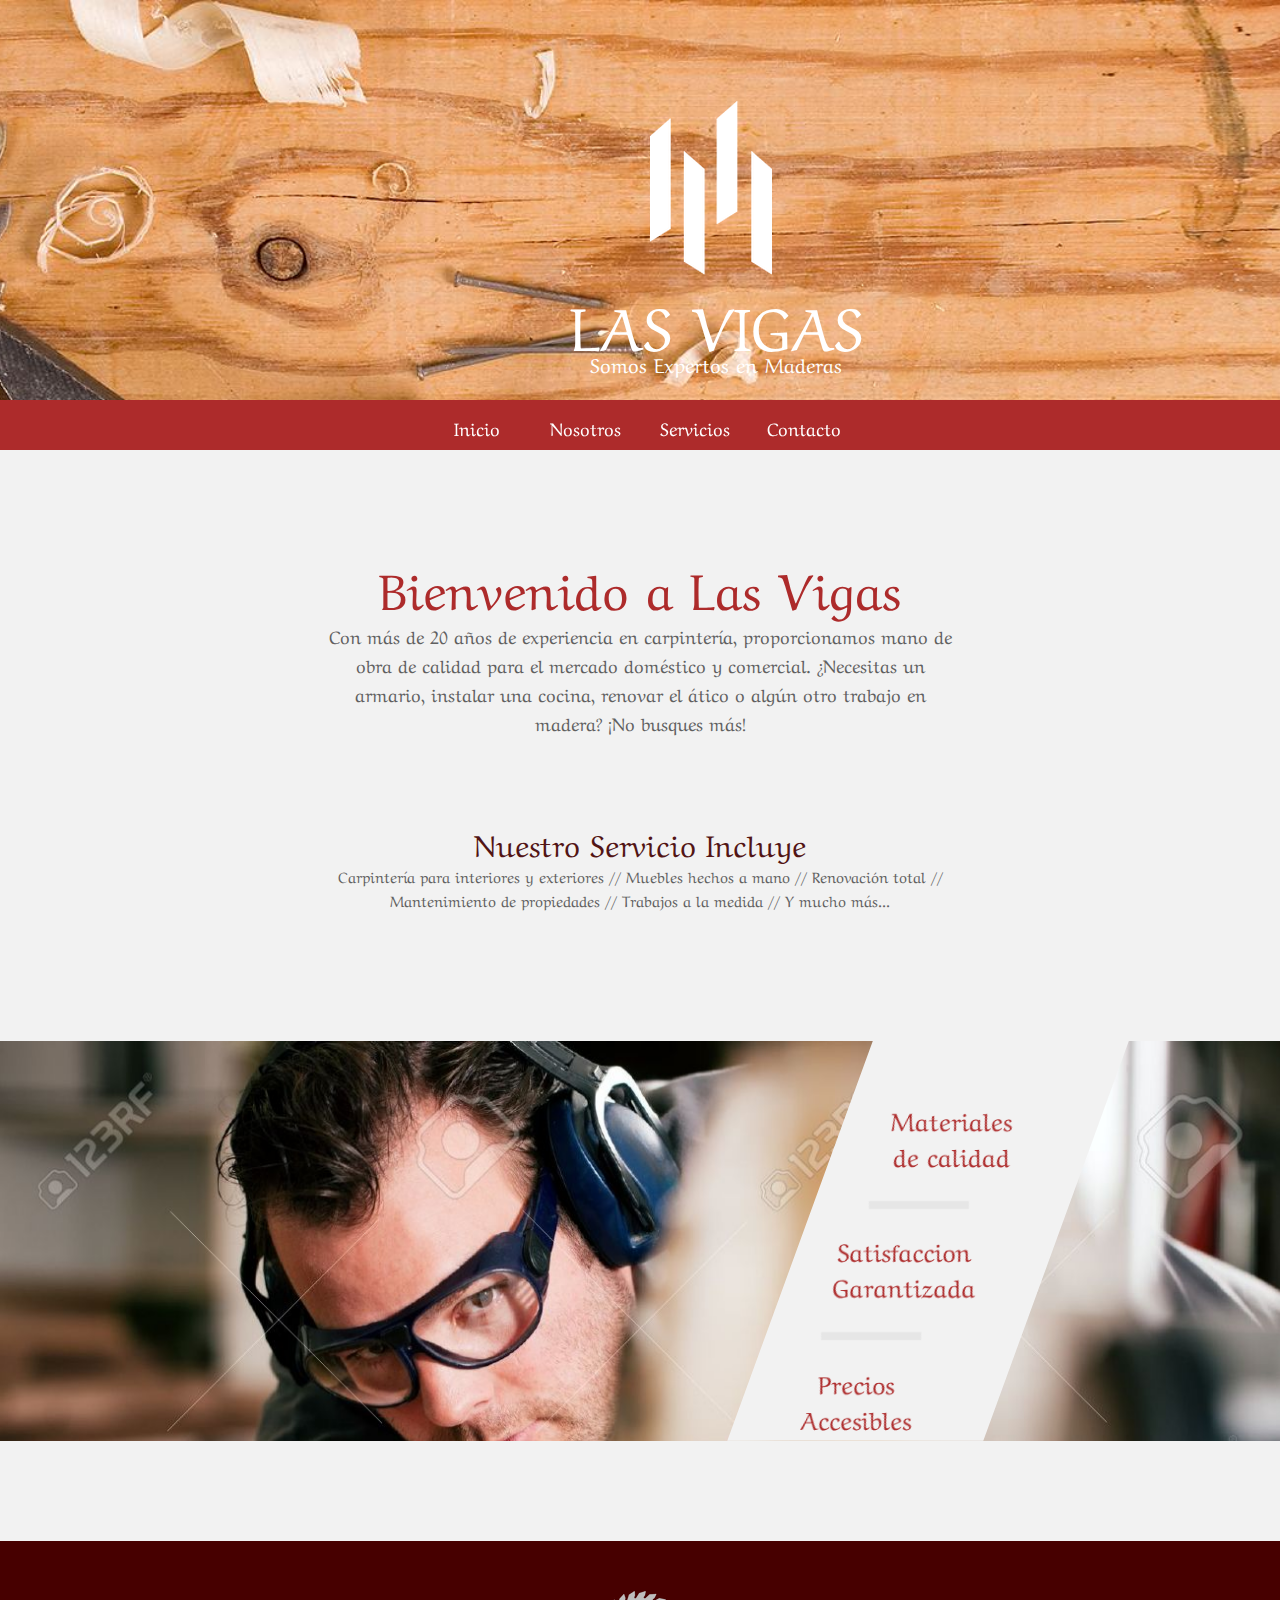
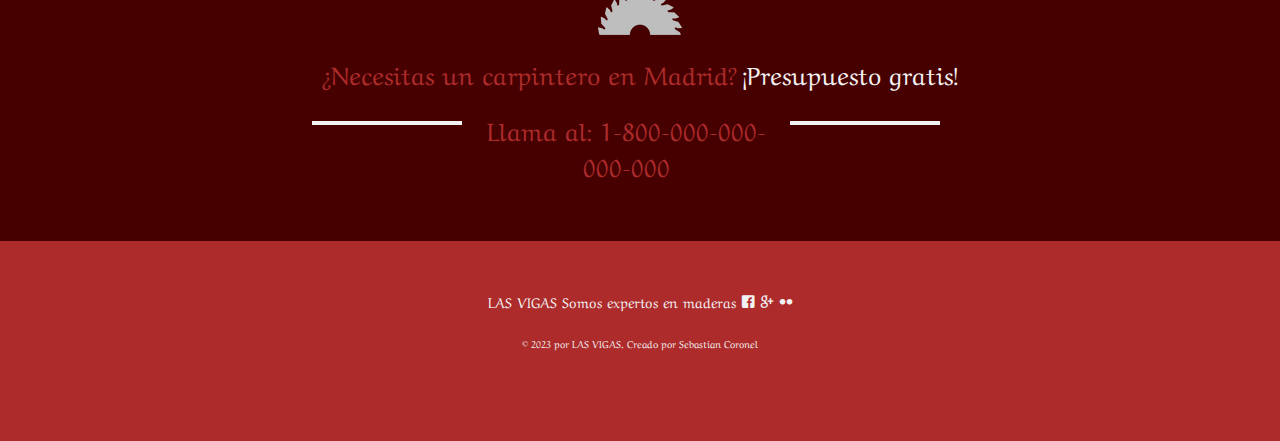
<file: index.html>
<!DOCTYPE html>
<html>
<head>
	<title> CARPINTERIA </title>
	<meta name="viewport" content="width=device-width, user-scalable=no, inital-scale=1.0, maximun-scale=1.0, minimun-scale=1.0">
	<meta charset="utf-8">
	<link rel="stylesheet" href="css/bootstrap.min.css">
	<link rel="stylesheet" type="text/css" href="css/style.css">
	<link rel="stylesheet" type="text/css" href="fonts/style.css">
	<script src="https://ajax.googleapis.com/ajax/libs/jquery/1.12.4/jquery.min.js"></script>
	<script src="js/bootstrap.min.js"></script>
	<link href="css/hover.css" rel="stylesheet" media="all">
	<link href="https://fonts.googleapis.com/css?family=Aref+Ruqaa" rel="stylesheet">
	<link rel="stylesheet" type="text/css" href="css/animate.css">
	

	<!-- WOW.JS Animaciones -->
         <script src="js/wow.min.js"> </script>
              <script>
              new WOW().init();
              </script>

              
</head>
<body style="margin: 0 auto; background-color: #f2f2f2; overflow-x: hidden;">

	<div id="parallax_1" style= "height: 400px;">

		
		
		 <!-- LOGO EN MEDIO -->
		<img src="img/logo.png" class="text-center" style="position: absolute; top: 100px; left: 650px;"> 
		<span style="color: #FFF; font-family: 'Aref Ruqaa', serif; font-size: 60px; position: absolute; top: 280px; left: 570px;"> LAS VIGAS </span>	
		<span style="color: #FFF; font-family: 'Aref Ruqaa', serif; font-size: 20px; position: absolute; top: 350px; left: 590px;"> Somos Expertos en Maderas </span>
		

	</div>

	<!-- Menu -->
	<div class="row text-center" style="background-color: #AD2B2B; height: 50px; padding-top: 15px; font-family: 'Aref Ruqaa', serif; color: white; font-size: 18px;"> 
		<span class="col-md-1"></span>
		<span class="col-md-1"></span>
		<span class="col-md-1"></span>
		<span class="col-md-1"></span>
		<a href="index.html" style="text-decoration: none; color: white;"><span class="col-md-1 hvr-pop" style="cursor: pointer;" id="inicio"> Inicio </span></a>
		<a href="nosotros.html" style="text-decoration: none; color: white;"><span class="col-md-1 hvr-pop" style="cursor: pointer;" id="nosotros">
		Nosotros </span></a>
		<a href="servicios.html" style="text-decoration: none; color: white;"><span class="col-md-1 hvr-pop" style="cursor: pointer;" id="servicios" > Servicios </span></a>
		<a href="contacto.html" style="text-decoration: none; color: white;"><span class="col-md-1 hvr-pop" style="cursor: pointer;" id="contacto" > Contacto </span></a>
		<span class="col-md-1"></span>
		<span class="col-md-1"></span>
		<span class="col-md-1"></span>
		<span class="col-md-1"></span>
	</div>

	<!-- Contenido -->
	<div class="text-center" style="font-family: 'Aref Ruqaa', serif; background-color: #f2f2f2; height: 400px; padding-top: 100px;">
		<span style="color: #AD2B2B; font-size: 50px; font-family: 'Aref Ruqaa', serif; "> Bienvenido a Las Vigas </span>

		<div class="row">

			<span class="col-md-3"></span>
			<p class="text-center col-md-6" style="color: #606060; font-size: 18px; line-height:1.6em; font-family: 'Aref Ruqaa', serif;"> 
			Con más de 20 años de experiencia en carpintería, proporcionamos mano de obra de calidad para el mercado doméstico y comercial. ¿Necesitas un armario, instalar una cocina, renovar el ático o algún otro trabajo en madera? ¡No busques más!</p>
			<span class="col-md-3"></span>


			<!-- Nuestro Servicio Incluye -->
			<div class="text-center" style="font-family: 'Aref Ruqaa', serif; background-color: #f2f2f2; width: 100%; height: 400px; padding-top: 200px;"> 
				<span style="color: #521515; font-size: 30px; font-family: 'Aref Ruqaa', serif;"> Nuestro Servicio Incluye </span>	
					<div class="row">

						<span class="col-md-3"></span>
						<p class="text-center col-md-6" style="color: #606060; font-size: 15px; line-height:1.6em; font-family: 'Aref Ruqaa', serif;"> 
						Carpintería para interiores y exteriores  // Muebles hechos a mano  // Renovación total // Mantenimiento de propiedades  // Trabajos a la medida  // Y mucho más...</p>
						<span class="col-md-3"></span>	
					</div> 

			</div>
			

	</div>

	<!--SLIDER-->

	<div>
	  <br>
	  <div id="myCarousel" class="carousel slide" data-ride="carousel">
	    
	    <!-- Wrapper for slides -->
	    <div class="carousel-inner" role="listbox" style=" height: 400px;">
	      <div class="item active">
	        <img src="img/1.jpg" width="100%" height="200">
	      </div>
	      
	      <div class="item">
	        <img src="img/2.jpg"  width="100%" height="200">
	      </div>
	    </div>

	    <div class="text-center" style="position: absolute; top: 0px; left: 800px; background-color: #f2f2f2; transform: skewX(-20deg); width: 20%; height: 400px;">

	    		<!-- DIVISIONES -->
	      		<div style="transform: skewX(20deg); font-family: 'Aref Ruqaa', serif; font-size: 25px; color: #AD2B2B; padding-top: 60px;">

	      		

	      			<span style="padding-right: 50px;"> Materiales </span>
	      			<br>
	      			<span style="padding-right: 50px;"> de calidad </span>	

	      		<div style="left: 20px; width: 100px; position: absolute; top: 160px; height: 8px; background-color: #e6e6e6;"> </div>



	      		</div>

	      		<!-- DIVISIONES_FIN -->

	      		<!-- DIVISIONES 2  -->
	      		<div style="transform: skewX(20deg); font-family: 'Aref Ruqaa', serif; font-size: 25px; color: #AD2B2B; padding-top: 60px;">

	      		

	      			<span style="padding-right: 50px;"> Satisfaccion </span>
	      			<br>
	      			<span style="padding-right: 50px;"> Garantizada </span>	

	      		<div style="left: 20px; width: 100px; position: absolute; top: 160px; height: 8px; background-color: #e6e6e6;"> </div>



	      		</div>

	      		<!-- DIVISIONES_FIN 2 -->

	      		<!-- DIVISIONES 3  -->
	      		<div style="transform: skewX(20deg); font-family: 'Aref Ruqaa', serif; font-size: 25px; color: #AD2B2B; padding-top: 60px;">

	      			<span style="padding-right: 50px;"> Precios </span>
	      			<br>
	      			<span style="padding-right: 50px;"> Accesibles </span>	

	      		</div>

	      		<!-- DIVISIONES_FIN 3 -->


	      </div>

	    <!-- Left and right controls 
	    <a class="left carousel-control" href="#myCarousel" role="button" data-slide="prev">
	      <span class="glyphicon glyphicon-chevron-left" aria-hidden="true"></span>
	      <span class="sr-only">Previous</span>
	    </a>
	    <a class="right carousel-control" href="#myCarousel" role="button" data-slide="next">
	      <span class="glyphicon glyphicon-chevron-right" aria-hidden="true"></span>
	      <span class="sr-only">Next</span>
	    </a> -->
	  </div>

	</div> 

 	<!-- FIN SLIDER-->

 	<div style="width: 100%; height: 100px;"></div>

 	<div style="background-color: #470000; width: 100%; height: 300px;"> 

 	<div style="padding-top: 50px;"> 
	 	<img src="img/minisierra.png"> 
	 	<br>
	 	<br>


	 	<span style="color: #AD2B2B; font-size: 25px; font-family: 'Aref Ruqaa', serif">¿Necesitas un carpintero en Madrid?</span>
	 	<span style="color: #f2f2f2; font-size: 25px; font-family: 'Aref Ruqaa', serif"> ¡Presupuesto gratis!</span>
	 	<br>
	 	<br>

	 	<div class="row">
	 			<div class="col-md-1"></div>
	 			<div class="col-md-1"></div>
	 			<div class="col-md-1"></div>
	 			<div class="text-center col-md-1" style="background-color: #f2f2f2; top: 10px; width: 150px; height: 4px;"></div>
		 		<div class="text-center col-md-3" style="color: #AD2B2B; font-size: 25px; font-family: 'Aref Ruqaa', serif;">Llama al: 1-800-000-000-000-000</div>

		 		<div class="col-md-1" style="background-color: #f2f2f2; top: 10px; width: 150px; height: 4px;"></div>
		 		<div class="col-md-1"></div>
		 		<div class="col-md-1"></div>
		 		<div class="col-md-1"></div>
		 		<div class="col-md-1"></div>
		 	
	 	</div>

 	</div>

 	</div>

 	<div style="background-color: #AD2B2B; width: 100%; height: 200px; padding-top: 50px;">
 		<span style="color: #f2f2f2; font-family: 'Aref Ruqaa', serif; ">LAS VIGAS Somos expertos en maderas</span>
 		 <span style="color: #f2f2f2;" class="icon-facebook"></span> <span style="color: #f2f2f2;" class="icon-google"></span>
 		 <span style="color: #f2f2f2;" class=" icon-flickr "> </span>
 		 <br>
 		 <br>
 		 <span style="color: #f2f2f2; font-size: 10px; font-family: 'Aref Ruqaa', serif; "> © 2023 por LAS VIGAS. Creado por Sebastian Coronel </span>
 		 
 		 	<img src="img/LogoSC94.png" width="10%" style="position: absolute; left: 1300px; ">
 		 
 	</div>

	
	</div>

</body>
</html>
</file>
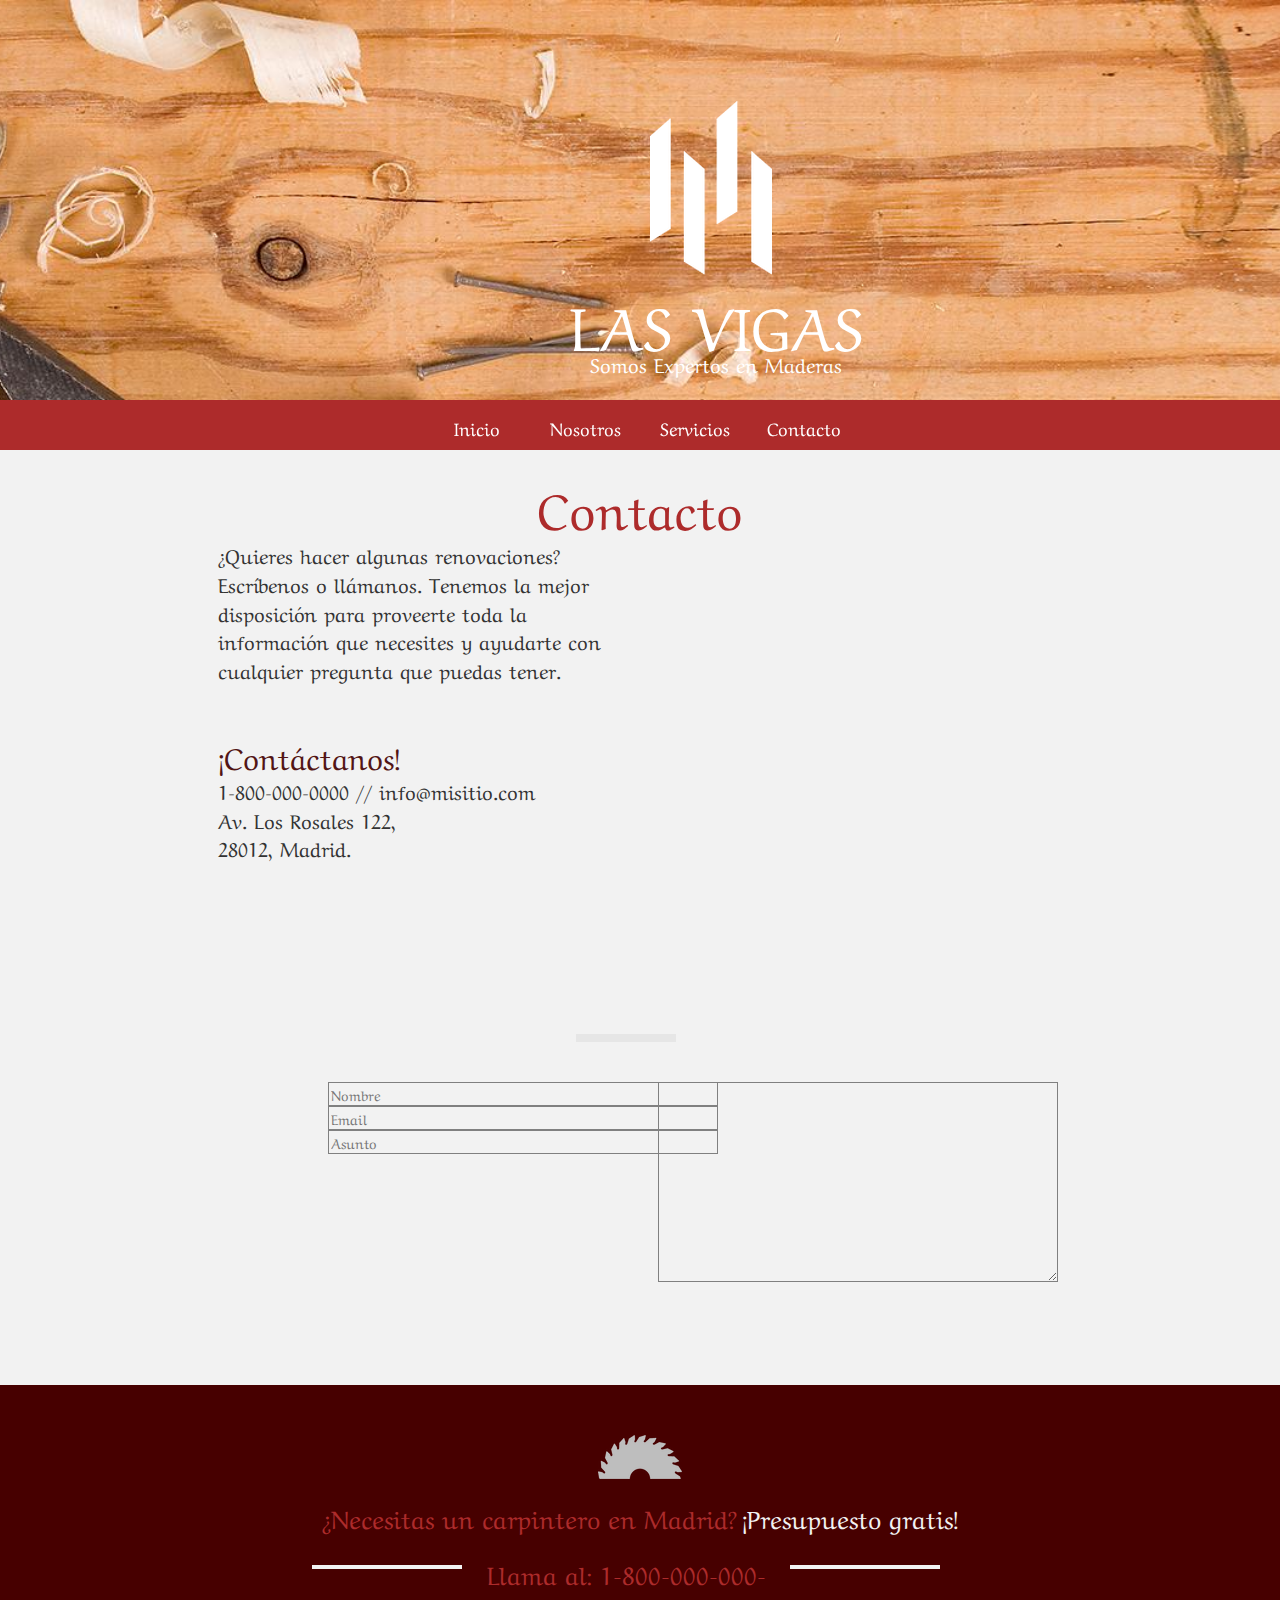
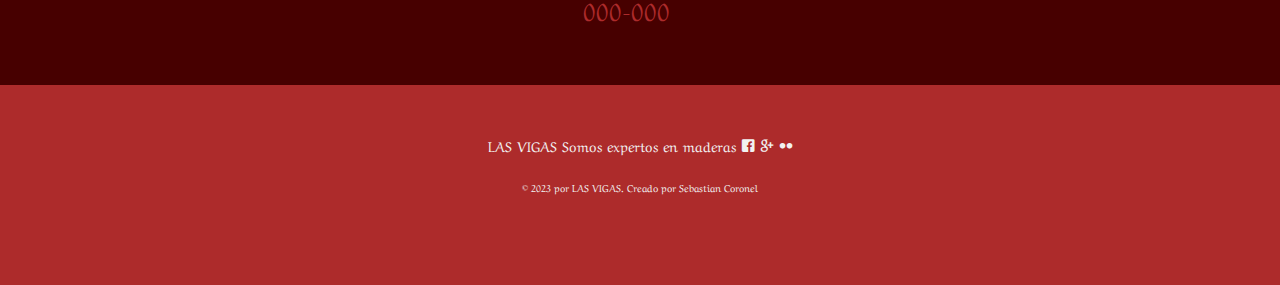
<file: contacto.html>
<!DOCTYPE html>
<html>
<head>
	<title> CARPINTERIA </title>
	<meta name="viewport" content="width=device-width, user-scalable=no, inital-scale=1.0, maximun-scale=1.0, minimun-scale=1.0">
	<meta charset="utf-8">
	<link rel="stylesheet" href="css/bootstrap.min.css">
	<link rel="stylesheet" type="text/css" href="css/style.css">
	<link rel="stylesheet" type="text/css" href="fonts/style.css">
	<script src="https://ajax.googleapis.com/ajax/libs/jquery/1.12.4/jquery.min.js"></script>
	<script src="js/bootstrap.min.js"></script>
	<link href="css/hover.css" rel="stylesheet" media="all">
	<link href="https://fonts.googleapis.com/css?family=Aref+Ruqaa" rel="stylesheet">
	<link rel="stylesheet" type="text/css" href="css/animate.css">
	

	<!-- WOW.JS Animaciones -->
         <script src="js/wow.min.js"> </script>
              <script>
              new WOW().init();
              </script>
</head>
<body style="margin: 0 auto; background-color: #f2f2f2; overflow-x: hidden;">

	<div id="parallax_1" style= "height: 400px;">

		
		
		 <!-- LOGO EN MEDIO -->
		<img src="img/logo.png" class="text-center" style="position: absolute; top: 100px; left: 650px;"> 
		<span style="color: #FFF; font-family: 'Aref Ruqaa', serif; font-size: 60px; position: absolute; top: 280px; left: 570px;"> LAS VIGAS </span>	
		<span style="color: #FFF; font-family: 'Aref Ruqaa', serif; font-size: 20px; position: absolute; top: 350px; left: 590px;"> Somos Expertos en Maderas </span>
		

	</div>

	<!-- Menu -->
	<div class="row text-center" style="background-color: #AD2B2B; height: 50px; padding-top: 15px; font-family: 'Aref Ruqaa', serif; color: white; font-size: 18px;"> 
		<span class="col-md-1"></span>
		<span class="col-md-1"></span>
		<span class="col-md-1"></span>
		<span class="col-md-1"></span>
		<a href="index.html" style="text-decoration: none; color: white;"><span class="col-md-1 hvr-pop" style="cursor: pointer;" id="inicio"> Inicio </span></a>
		<a href="nosotros.html" style="text-decoration: none; color: white;"><span class="col-md-1 hvr-pop" style="cursor: pointer;" id="nosotros">
		Nosotros </span></a>
		<a href="servicios.html" style="text-decoration: none; color: white;"><span class="col-md-1 hvr-pop" style="cursor: pointer;" id="servicios" > Servicios </span></a>
		<a href="contacto.html" style="text-decoration: none; color: white;"><span class="col-md-1 hvr-pop" style="cursor: pointer;" id="contacto" > Contacto </span></a>
		<span class="col-md-1"></span>
		<span class="col-md-1"></span>
		<span class="col-md-1"></span>
		<span class="col-md-1"></span>
	</div>

	<!-- Contenido -->


	<div class="text-center" style="font-family: 'Aref Ruqaa', serif; background-color: #f2f2f2; height: 400px; padding-top: 20px;">
		<span style="color: #AD2B2B; font-size: 50px; font-family: 'Aref Ruqaa', serif; ">Contacto</span>

		<div class="row">

		<span class="col-md-2"></span>
			<div class="col-md-4 overlay" style="text-align: left;">
				<p style="font-size: 20px;">¿Quieres hacer algunas renovaciones? <br>
				Escríbenos o llámanos. Tenemos la mejor <br>
				disposición para proveerte toda la <br> información que necesites y ayudarte con <br>
				 cualquier pregunta que puedas tener.</p>
				 <br><br>
				<p style="font-size: 20px;"> <span style="color: #521515; font-size: 30px;">¡Contáctanos!</span>
					<br>
					1-800-000-0000  //  info@misitio.com <br>
					Av. Los Rosales 122, <br>
					28012, Madrid.</p>
			</div>
			<!--DIAGONAL-->
			<div class="" style="transform: skewX(-20deg); width: 180px; height: 450px; background-color: #f2f2f2; position: absolute; left: 600px; z-index: 1;"></div>
			<!--MAPA-->
			<div class="col-md-4" style="padding-right: ">
				<iframe src="https://www.google.com/maps/embed?pb=!1m14!1m8!1m3!1d12695.935110421733!2d-4.8781566!3d37.2955183!3m2!1i1024!2i768!4f13.1!3m3!1m2!1s0x0%3A0xd0ffacbd496b57ef!2sCarpinteria+Las+Vigas+SL!5e0!3m2!1ses-419!2sar!4v1491494382263" width="500" height="450" frameborder="0" style="border:0" allowfullscreen></iframe>
			</div>
			<span class="col-md-2"></span>
		</div>
		<br><br>
		<div style="left: 45%; width: 100px; top: 0px; height: 8px; background-color: #e6e6e6; position: relative;"> </div>
		<br><br>

		<!--FORMULARIOS-->
		<div class="row">
			
			<div class="col-md-3"></div>
				<div class="col-md-2">	
					<input type="text" name="" placeholder="Nombre" style="background-color: transparent;  border: 1px solid grey; width: 390px;"> <br>
					<input type="text" name="" placeholder="Email" style="background-color: transparent;  border: 1px solid grey; width: 390px;"> <br>
					<input type="text" name="" placeholder="Asunto" style="background-color: transparent;  border: 1px solid grey; width: 390px;">
				</div>
			<div class="col-md-6">
				<textarea placeholder="Mensaje" style="background-color: transparent;  border: 1px solid grey; width: 400px; height: 200px;">
					
				</textarea>
			</div>
		</div>
			
		
	 <!-- Contenido FIN-->

 

 	<div style="width: 100%; height: 100px;"></div>

 	<div style="background-color: #470000; width: 100%; height: 300px;"> 

 	<div style="padding-top: 50px;"> 
	 	<img src="img/minisierra.png"> 
	 	<br>
	 	<br>


	 	<span style="color: #AD2B2B; font-size: 25px; font-family: 'Aref Ruqaa', serif">¿Necesitas un carpintero en Madrid?</span>
	 	<span style="color: #f2f2f2; font-size: 25px; font-family: 'Aref Ruqaa', serif"> ¡Presupuesto gratis!</span>
	 	<br>
	 	<br>

	 	<div class="row">
	 			<div class="col-md-1"></div>
	 			<div class="col-md-1"></div>
	 			<div class="col-md-1"></div>
	 			<div class="text-center col-md-1" style="background-color: #f2f2f2; top: 10px; width: 150px; height: 4px;"></div>
		 		<div class="text-center col-md-3" style="color: #AD2B2B; font-size: 25px; font-family: 'Aref Ruqaa', serif;">Llama al: 1-800-000-000-000-000</div>

		 		<div class="col-md-1" style="background-color: #f2f2f2; top: 10px; width: 150px; height: 4px;"></div>
		 		<div class="col-md-1"></div>
		 		<div class="col-md-1"></div>
		 		<div class="col-md-1"></div>
		 		<div class="col-md-1"></div>
		 	
	 	</div>

 	</div>

 	</div>

 	<div style="background-color: #AD2B2B; width: 100%; height: 200px; padding-top: 50px;">
 		<span style="color: #f2f2f2; font-family: 'Aref Ruqaa', serif; ">LAS VIGAS Somos expertos en maderas</span>
 		 <span style="color: #f2f2f2;" class="icon-facebook"></span> <span style="color: #f2f2f2;" class="icon-google"></span>
 		 <span style="color: #f2f2f2;" class=" icon-flickr "> </span>
 		 <br>
 		 <br>
 		 <span style="color: #f2f2f2; font-size: 10px; font-family: 'Aref Ruqaa', serif; "> © 2023 por LAS VIGAS. Creado por Sebastian Coronel </span>

 		  <img src="img/LogoSC94.png" width="10%" style="position: absolute; left: 1300px; ">
 	</div>

	
	</div>

</body>
</html>
</file>
<file: css/style.css>
/*PARALLAX EFFECT*/
#parallax_1 {
  padding: 0px;
  margin-bottom: 0px;
  color: inherit;
  background: url("../img/header.jpg") no-repeat center center fixed; 
  -webkit-background-size: cover;
  -moz-background-size: cover;
  -o-background-size: cover;
  background-size: cover;
  padding-top: 100px;
  padding-bottom: 100px;
  }

  #slider-k {
background: #fff;
width: 600px;
height: 300px;
margin: 20px auto;
overflow: hidden;
}

#inicio:hover{

  color: #212121;

}
#servicios:hover{

  color: #212121;

}

#nosotros:hover{

  color: #212121;

}

#contacto:hover{

  color: #212121;

}
</file>
<file: fonts/style.css>
@font-face {
  font-family: 'icomoon';
  src:  url('icomoon.eot?qc0n7y');
  src:  url('icomoon.eot?qc0n7y#iefix') format('embedded-opentype'),
    url('icomoon.ttf?qc0n7y') format('truetype'),
    url('icomoon.woff?qc0n7y') format('woff'),
    url('icomoon.svg?qc0n7y#icomoon') format('svg');
  font-weight: normal;
  font-style: normal;
}

[class^="icon-"], [class*=" icon-"] {
  /* use !important to prevent issues with browser extensions that change fonts */
  font-family: 'icomoon' !important;
  speak: none;
  font-style: normal;
  font-weight: normal;
  font-variant: normal;
  text-transform: none;
  line-height: 1;

  /* Better Font Rendering =========== */
  -webkit-font-smoothing: antialiased;
  -moz-osx-font-smoothing: grayscale;
}

.icon-add-to-list:before {
  content: "\e900";
}
.icon-classic-computer:before {
  content: "\e901";
}
.icon-controller-fast-backward:before {
  content: "\e902";
}
.icon-creative-commons-attribution:before {
  content: "\e903";
}
.icon-creative-commons-noderivs:before {
  content: "\e904";
}
.icon-creative-commons-noncommercial-eu:before {
  content: "\e905";
}
.icon-creative-commons-noncommercial-us:before {
  content: "\e906";
}
.icon-creative-commons-public-domain:before {
  content: "\e907";
}
.icon-creative-commons-remix:before {
  content: "\e908";
}
.icon-creative-commons-share:before {
  content: "\e909";
}
.icon-creative-commons-sharealike:before {
  content: "\e90a";
}
.icon-creative-commons:before {
  content: "\e90b";
}
.icon-document-landscape:before {
  content: "\e90c";
}
.icon-remove-user:before {
  content: "\e90d";
}
.icon-warning:before {
  content: "\e90e";
}
.icon-arrow-bold-down:before {
  content: "\e90f";
}
.icon-arrow-bold-left:before {
  content: "\e910";
}
.icon-arrow-bold-right:before {
  content: "\e911";
}
.icon-arrow-bold-up:before {
  content: "\e912";
}
.icon-arrow-down:before {
  content: "\e913";
}
.icon-arrow-left:before {
  content: "\e914";
}
.icon-arrow-long-down:before {
  content: "\e915";
}
.icon-arrow-long-left:before {
  content: "\e916";
}
.icon-arrow-long-right:before {
  content: "\e917";
}
.icon-arrow-long-up:before {
  content: "\e918";
}
.icon-arrow-right:before {
  content: "\e919";
}
.icon-arrow-up:before {
  content: "\e91a";
}
.icon-arrow-with-circle-down:before {
  content: "\e91b";
}
.icon-arrow-with-circle-left:before {
  content: "\e91c";
}
.icon-arrow-with-circle-right:before {
  content: "\e91d";
}
.icon-arrow-with-circle-up:before {
  content: "\e91e";
}
.icon-bookmark:before {
  content: "\e91f";
}
.icon-bookmarks:before {
  content: "\e920";
}
.icon-chevron-down:before {
  content: "\e921";
}
.icon-chevron-left:before {
  content: "\e922";
}
.icon-chevron-right:before {
  content: "\e923";
}
.icon-chevron-small-down:before {
  content: "\e924";
}
.icon-chevron-small-left:before {
  content: "\e925";
}
.icon-chevron-small-right:before {
  content: "\e926";
}
.icon-chevron-small-up:before {
  content: "\e927";
}
.icon-chevron-thin-down:before {
  content: "\e928";
}
.icon-chevron-thin-left:before {
  content: "\e929";
}
.icon-chevron-thin-right:before {
  content: "\e92a";
}
.icon-chevron-thin-up:before {
  content: "\e92b";
}
.icon-chevron-up:before {
  content: "\e92c";
}
.icon-chevron-with-circle-down:before {
  content: "\e92d";
}
.icon-chevron-with-circle-left:before {
  content: "\e92e";
}
.icon-chevron-with-circle-right:before {
  content: "\e92f";
}
.icon-chevron-with-circle-up:before {
  content: "\e930";
}
.icon-cloud:before {
  content: "\e931";
}
.icon-controller-fast-forward:before {
  content: "\e932";
}
.icon-controller-jump-to-start:before {
  content: "\e933";
}
.icon-controller-next:before {
  content: "\e934";
}
.icon-controller-paus:before {
  content: "\e935";
}
.icon-controller-play:before {
  content: "\e936";
}
.icon-controller-record:before {
  content: "\e937";
}
.icon-controller-stop:before {
  content: "\e938";
}
.icon-controller-volume:before {
  content: "\e939";
}
.icon-dot-single:before {
  content: "\e93a";
}
.icon-dots-three-horizontal:before {
  content: "\e93b";
}
.icon-dots-three-vertical:before {
  content: "\e93c";
}
.icon-dots-two-horizontal:before {
  content: "\e93d";
}
.icon-dots-two-vertical:before {
  content: "\e93e";
}
.icon-download:before {
  content: "\e93f";
}
.icon-emoji-flirt:before {
  content: "\e940";
}
.icon-flow-branch:before {
  content: "\e941";
}
.icon-flow-cascade:before {
  content: "\e942";
}
.icon-flow-line:before {
  content: "\e943";
}
.icon-flow-parallel:before {
  content: "\e944";
}
.icon-flow-tree:before {
  content: "\e945";
}
.icon-install:before {
  content: "\e946";
}
.icon-layers:before {
  content: "\e947";
}
.icon-open-book:before {
  content: "\e948";
}
.icon-resize-100:before {
  content: "\e949";
}
.icon-resize-full-screen:before {
  content: "\e94a";
}
.icon-save:before {
  content: "\e94b";
}
.icon-select-arrows:before {
  content: "\e94c";
}
.icon-sound-mute:before {
  content: "\e94d";
}
.icon-sound:before {
  content: "\e94e";
}
.icon-trash:before {
  content: "\e94f";
}
.icon-triangle-down:before {
  content: "\e950";
}
.icon-triangle-left:before {
  content: "\e951";
}
.icon-triangle-right:before {
  content: "\e952";
}
.icon-triangle-up:before {
  content: "\e953";
}
.icon-uninstall:before {
  content: "\e954";
}
.icon-upload-to-cloud:before {
  content: "\e955";
}
.icon-upload:before {
  content: "\e956";
}
.icon-add-user:before {
  content: "\e957";
}
.icon-address:before {
  content: "\e958";
}
.icon-adjust:before {
  content: "\e959";
}
.icon-air:before {
  content: "\e95a";
}
.icon-aircraft-landing:before {
  content: "\e95b";
}
.icon-aircraft-take-off:before {
  content: "\e95c";
}
.icon-aircraft:before {
  content: "\e95d";
}
.icon-align-bottom:before {
  content: "\e95e";
}
.icon-align-horizontal-middle:before {
  content: "\e95f";
}
.icon-align-left:before {
  content: "\e960";
}
.icon-align-right:before {
  content: "\e961";
}
.icon-align-top:before {
  content: "\e962";
}
.icon-align-vertical-middle:before {
  content: "\e963";
}
.icon-archive:before {
  content: "\e964";
}
.icon-area-graph:before {
  content: "\e965";
}
.icon-attachment:before {
  content: "\e966";
}
.icon-awareness-ribbon:before {
  content: "\e967";
}
.icon-back-in-time:before {
  content: "\e968";
}
.icon-back:before {
  content: "\e969";
}
.icon-bar-graph:before {
  content: "\e96a";
}
.icon-battery:before {
  content: "\e96b";
}
.icon-beamed-note:before {
  content: "\e96c";
}
.icon-bell:before {
  content: "\e96d";
}
.icon-blackboard:before {
  content: "\e96e";
}
.icon-block:before {
  content: "\e96f";
}
.icon-book:before {
  content: "\e970";
}
.icon-bowl:before {
  content: "\e971";
}
.icon-box:before {
  content: "\e972";
}
.icon-briefcase:before {
  content: "\e973";
}
.icon-browser:before {
  content: "\e974";
}
.icon-brush:before {
  content: "\e975";
}
.icon-bucket:before {
  content: "\e976";
}
.icon-cake:before {
  content: "\e977";
}
.icon-calculator:before {
  content: "\e978";
}
.icon-calendar:before {
  content: "\e979";
}
.icon-camera:before {
  content: "\e97a";
}
.icon-ccw:before {
  content: "\e97b";
}
.icon-chat:before {
  content: "\e97c";
}
.icon-check:before {
  content: "\e97d";
}
.icon-circle-with-cross:before {
  content: "\e97e";
}
.icon-circle-with-minus:before {
  content: "\e97f";
}
.icon-circle-with-plus:before {
  content: "\e980";
}
.icon-circle:before {
  content: "\e981";
}
.icon-circular-graph:before {
  content: "\e982";
}
.icon-clapperboard:before {
  content: "\e983";
}
.icon-clipboard:before {
  content: "\e984";
}
.icon-clock:before {
  content: "\e985";
}
.icon-code:before {
  content: "\e986";
}
.icon-cog:before {
  content: "\e987";
}
.icon-colours:before {
  content: "\e988";
}
.icon-compass:before {
  content: "\e989";
}
.icon-copy:before {
  content: "\e98a";
}
.icon-credit-card:before {
  content: "\e98b";
}
.icon-credit:before {
  content: "\e98c";
}
.icon-cross:before {
  content: "\e98d";
}
.icon-cup:before {
  content: "\e98e";
}
.icon-cw:before {
  content: "\e98f";
}
.icon-cycle:before {
  content: "\e990";
}
.icon-database:before {
  content: "\e991";
}
.icon-dial-pad:before {
  content: "\e992";
}
.icon-direction:before {
  content: "\e993";
}
.icon-document:before {
  content: "\e994";
}
.icon-documents:before {
  content: "\e995";
}
.icon-drink:before {
  content: "\e996";
}
.icon-drive:before {
  content: "\e997";
}
.icon-drop:before {
  content: "\e998";
}
.icon-edit:before {
  content: "\e999";
}
.icon-email:before {
  content: "\e99a";
}
.icon-emoji-happy:before {
  content: "\e99b";
}
.icon-emoji-neutral:before {
  content: "\e99c";
}
.icon-emoji-sad:before {
  content: "\e99d";
}
.icon-erase:before {
  content: "\e99e";
}
.icon-eraser:before {
  content: "\e99f";
}
.icon-export:before {
  content: "\e9a0";
}
.icon-eye:before {
  content: "\e9a1";
}
.icon-feather:before {
  content: "\e9a2";
}
.icon-flag:before {
  content: "\e9a3";
}
.icon-flash:before {
  content: "\e9a4";
}
.icon-flashlight:before {
  content: "\e9a5";
}
.icon-flat-brush:before {
  content: "\e9a6";
}
.icon-folder-images:before {
  content: "\e9a7";
}
.icon-folder-music:before {
  content: "\e9a8";
}
.icon-folder-video:before {
  content: "\e9a9";
}
.icon-folder:before {
  content: "\e9aa";
}
.icon-forward:before {
  content: "\e9ab";
}
.icon-funnel:before {
  content: "\e9ac";
}
.icon-game-controller:before {
  content: "\e9ad";
}
.icon-gauge:before {
  content: "\e9ae";
}
.icon-globe:before {
  content: "\e9af";
}
.icon-graduation-cap:before {
  content: "\e9b0";
}
.icon-grid:before {
  content: "\e9b1";
}
.icon-hair-cross:before {
  content: "\e9b2";
}
.icon-hand:before {
  content: "\e9b3";
}
.icon-heart-outlined:before {
  content: "\e9b4";
}
.icon-heart:before {
  content: "\e9b5";
}
.icon-help-with-circle:before {
  content: "\e9b6";
}
.icon-help:before {
  content: "\e9b7";
}
.icon-home:before {
  content: "\e9b8";
}
.icon-hour-glass:before {
  content: "\e9b9";
}
.icon-image-inverted:before {
  content: "\e9ba";
}
.icon-image:before {
  content: "\e9bb";
}
.icon-images:before {
  content: "\e9bc";
}
.icon-inbox:before {
  content: "\e9bd";
}
.icon-infinity:before {
  content: "\e9be";
}
.icon-info-with-circle:before {
  content: "\e9bf";
}
.icon-info:before {
  content: "\e9c0";
}
.icon-key:before {
  content: "\e9c1";
}
.icon-keyboard:before {
  content: "\e9c2";
}
.icon-lab-flask:before {
  content: "\e9c3";
}
.icon-landline:before {
  content: "\e9c4";
}
.icon-language:before {
  content: "\e9c5";
}
.icon-laptop:before {
  content: "\e9c6";
}
.icon-leaf:before {
  content: "\e9c7";
}
.icon-level-down:before {
  content: "\e9c8";
}
.icon-level-up:before {
  content: "\e9c9";
}
.icon-lifebuoy:before {
  content: "\e9ca";
}
.icon-light-bulb:before {
  content: "\e9cb";
}
.icon-light-down:before {
  content: "\e9cc";
}
.icon-light-up:before {
  content: "\e9cd";
}
.icon-line-graph:before {
  content: "\e9ce";
}
.icon-link:before {
  content: "\e9cf";
}
.icon-list:before {
  content: "\e9d0";
}
.icon-location-pin:before {
  content: "\e9d1";
}
.icon-location:before {
  content: "\e9d2";
}
.icon-lock-open:before {
  content: "\e9d3";
}
.icon-lock:before {
  content: "\e9d4";
}
.icon-log-out:before {
  content: "\e9d5";
}
.icon-login:before {
  content: "\e9d6";
}
.icon-loop:before {
  content: "\e9d7";
}
.icon-magnet:before {
  content: "\e9d8";
}
.icon-magnifying-glass:before {
  content: "\e9d9";
}
.icon-mail:before {
  content: "\e9da";
}
.icon-man:before {
  content: "\e9db";
}
.icon-map:before {
  content: "\e9dc";
}
.icon-mask:before {
  content: "\e9dd";
}
.icon-medal:before {
  content: "\e9de";
}
.icon-megaphone:before {
  content: "\e9df";
}
.icon-menu:before {
  content: "\e9e0";
}
.icon-message:before {
  content: "\e9e1";
}
.icon-mic:before {
  content: "\e9e2";
}
.icon-minus:before {
  content: "\e9e3";
}
.icon-mobile:before {
  content: "\e9e4";
}
.icon-modern-mic:before {
  content: "\e9e5";
}
.icon-moon:before {
  content: "\e9e6";
}
.icon-mouse:before {
  content: "\e9e7";
}
.icon-music:before {
  content: "\e9e8";
}
.icon-network:before {
  content: "\e9e9";
}
.icon-new-message:before {
  content: "\e9ea";
}
.icon-new:before {
  content: "\e9eb";
}
.icon-news:before {
  content: "\e9ec";
}
.icon-note:before {
  content: "\e9ed";
}
.icon-notification:before {
  content: "\e9ee";
}
.icon-old-mobile:before {
  content: "\e9ef";
}
.icon-old-phone:before {
  content: "\e9f0";
}
.icon-palette:before {
  content: "\e9f1";
}
.icon-paper-plane:before {
  content: "\e9f2";
}
.icon-pencil:before {
  content: "\e9f3";
}
.icon-phone:before {
  content: "\e9f4";
}
.icon-pie-chart:before {
  content: "\e9f5";
}
.icon-pin:before {
  content: "\e9f6";
}
.icon-plus:before {
  content: "\e9f7";
}
.icon-popup:before {
  content: "\e9f8";
}
.icon-power-plug:before {
  content: "\e9f9";
}
.icon-price-ribbon:before {
  content: "\e9fa";
}
.icon-price-tag:before {
  content: "\e9fb";
}
.icon-print:before {
  content: "\e9fc";
}
.icon-progress-empty:before {
  content: "\e9fd";
}
.icon-progress-full:before {
  content: "\e9fe";
}
.icon-progress-one:before {
  content: "\e9ff";
}
.icon-progress-two:before {
  content: "\ea00";
}
.icon-publish:before {
  content: "\ea01";
}
.icon-quote:before {
  content: "\ea02";
}
.icon-radio:before {
  content: "\ea03";
}
.icon-reply-all:before {
  content: "\ea04";
}
.icon-reply:before {
  content: "\ea05";
}
.icon-retweet:before {
  content: "\ea06";
}
.icon-rocket:before {
  content: "\ea07";
}
.icon-round-brush:before {
  content: "\ea08";
}
.icon-rss:before {
  content: "\ea09";
}
.icon-ruler:before {
  content: "\ea0a";
}
.icon-scissors:before {
  content: "\ea0b";
}
.icon-share-alternitive:before {
  content: "\ea0c";
}
.icon-share:before {
  content: "\ea0d";
}
.icon-shareable:before {
  content: "\ea0e";
}
.icon-shield:before {
  content: "\ea0f";
}
.icon-shop:before {
  content: "\ea10";
}
.icon-shopping-bag:before {
  content: "\ea11";
}
.icon-shopping-basket:before {
  content: "\ea12";
}
.icon-shopping-cart:before {
  content: "\ea13";
}
.icon-shuffle:before {
  content: "\ea14";
}
.icon-signal:before {
  content: "\ea15";
}
.icon-sound-mix:before {
  content: "\ea16";
}
.icon-sports-club:before {
  content: "\ea17";
}
.icon-spreadsheet:before {
  content: "\ea18";
}
.icon-squared-cross:before {
  content: "\ea19";
}
.icon-squared-minus:before {
  content: "\ea1a";
}
.icon-squared-plus:before {
  content: "\ea1b";
}
.icon-star-outlined:before {
  content: "\ea1c";
}
.icon-star:before {
  content: "\ea1d";
}
.icon-stopwatch:before {
  content: "\ea1e";
}
.icon-suitcase:before {
  content: "\ea1f";
}
.icon-swap:before {
  content: "\ea20";
}
.icon-sweden:before {
  content: "\ea21";
}
.icon-switch:before {
  content: "\ea22";
}
.icon-tablet:before {
  content: "\ea23";
}
.icon-tag:before {
  content: "\ea24";
}
.icon-text-document-inverted:before {
  content: "\ea25";
}
.icon-text-document:before {
  content: "\ea26";
}
.icon-text:before {
  content: "\ea27";
}
.icon-thermometer:before {
  content: "\ea28";
}
.icon-thumbs-down:before {
  content: "\ea29";
}
.icon-thumbs-up:before {
  content: "\ea2a";
}
.icon-thunder-cloud:before {
  content: "\ea2b";
}
.icon-ticket:before {
  content: "\ea2c";
}
.icon-time-slot:before {
  content: "\ea2d";
}
.icon-tools:before {
  content: "\ea2e";
}
.icon-traffic-cone:before {
  content: "\ea2f";
}
.icon-tree:before {
  content: "\ea30";
}
.icon-trophy:before {
  content: "\ea31";
}
.icon-tv:before {
  content: "\ea32";
}
.icon-typing:before {
  content: "\ea33";
}
.icon-unread:before {
  content: "\ea34";
}
.icon-untag:before {
  content: "\ea35";
}
.icon-user:before {
  content: "\ea36";
}
.icon-users:before {
  content: "\ea37";
}
.icon-v-card:before {
  content: "\ea38";
}
.icon-video:before {
  content: "\ea39";
}
.icon-vinyl:before {
  content: "\ea3a";
}
.icon-voicemail:before {
  content: "\ea3b";
}
.icon-wallet:before {
  content: "\ea3c";
}
.icon-water:before {
  content: "\ea3d";
}
.icon-500px-with-circle:before {
  content: "\ea3e";
}
.icon-500px:before {
  content: "\ea3f";
}
.icon-basecamp:before {
  content: "\ea40";
}
.icon-behance:before {
  content: "\ea41";
}
.icon-creative-cloud:before {
  content: "\ea42";
}
.icon-dropbox:before {
  content: "\ea43";
}
.icon-evernote:before {
  content: "\ea44";
}
.icon-flattr:before {
  content: "\ea45";
}
.icon-foursquare:before {
  content: "\ea46";
}
.icon-google-drive:before {
  content: "\ea47";
}
.icon-google-hangouts:before {
  content: "\ea48";
}
.icon-grooveshark:before {
  content: "\ea49";
}
.icon-icloud:before {
  content: "\ea4a";
}
.icon-mixi:before {
  content: "\ea4b";
}
.icon-onedrive:before {
  content: "\ea4c";
}
.icon-paypal:before {
  content: "\ea4d";
}
.icon-picasa:before {
  content: "\ea4e";
}
.icon-qq:before {
  content: "\ea4f";
}
.icon-rdio-with-circle:before {
  content: "\ea50";
}
.icon-renren:before {
  content: "\ea51";
}
.icon-scribd:before {
  content: "\ea52";
}
.icon-sina-weibo:before {
  content: "\ea53";
}
.icon-skype-with-circle:before {
  content: "\ea54";
}
.icon-skype:before {
  content: "\ea55";
}
.icon-slideshare:before {
  content: "\ea56";
}
.icon-smashing:before {
  content: "\ea57";
}
.icon-soundcloud:before {
  content: "\ea58";
}
.icon-spotify-with-circle:before {
  content: "\ea59";
}
.icon-spotify:before {
  content: "\ea5a";
}
.icon-swarm:before {
  content: "\ea5b";
}
.icon-vine-with-circle:before {
  content: "\ea5c";
}
.icon-vine:before {
  content: "\ea5d";
}
.icon-vk-alternitive:before {
  content: "\ea5e";
}
.icon-vk-with-circle:before {
  content: "\ea5f";
}
.icon-vk:before {
  content: "\ea60";
}
.icon-xing-with-circle:before {
  content: "\ea61";
}
.icon-xing:before {
  content: "\ea62";
}
.icon-yelp:before {
  content: "\ea63";
}
.icon-dribbble-with-circle:before {
  content: "\ea64";
}
.icon-dribbble:before {
  content: "\ea65";
}
.icon-facebook-with-circle:before {
  content: "\ea66";
}
.icon-facebook:before {
  content: "\ea67";
}
.icon-flickr-with-circle:before {
  content: "\ea68";
}
.icon-flickr:before {
  content: "\ea69";
}
.icon-github-with-circle:before {
  content: "\ea6a";
}
.icon-github:before {
  content: "\ea6b";
}
.icon-google-with-circle:before {
  content: "\ea6c";
}
.icon-google:before {
  content: "\ea6d";
}
.icon-instagram-with-circle:before {
  content: "\ea6e";
}
.icon-instagram:before {
  content: "\ea6f";
}
.icon-lastfm-with-circle:before {
  content: "\ea70";
}
.icon-lastfm:before {
  content: "\ea71";
}
.icon-linkedin-with-circle:before {
  content: "\ea72";
}
.icon-linkedin:before {
  content: "\ea73";
}
.icon-pinterest-with-circle:before {
  content: "\ea74";
}
.icon-pinterest:before {
  content: "\ea75";
}
.icon-rdio:before {
  content: "\ea76";
}
.icon-stumbleupon-with-circle:before {
  content: "\ea77";
}
.icon-stumbleupon:before {
  content: "\ea78";
}
.icon-tumblr-with-circle:before {
  content: "\ea79";
}
.icon-tumblr:before {
  content: "\ea7a";
}
.icon-twitter-with-circle:before {
  content: "\ea7b";
}
.icon-twitter:before {
  content: "\ea7c";
}
.icon-vimeo-with-circle:before {
  content: "\ea7d";
}
.icon-vimeo:before {
  content: "\ea7e";
}
.icon-youtube-with-circle:before {
  content: "\ea7f";
}
.icon-youtube:before {
  content: "\ea80";
}
</file>
